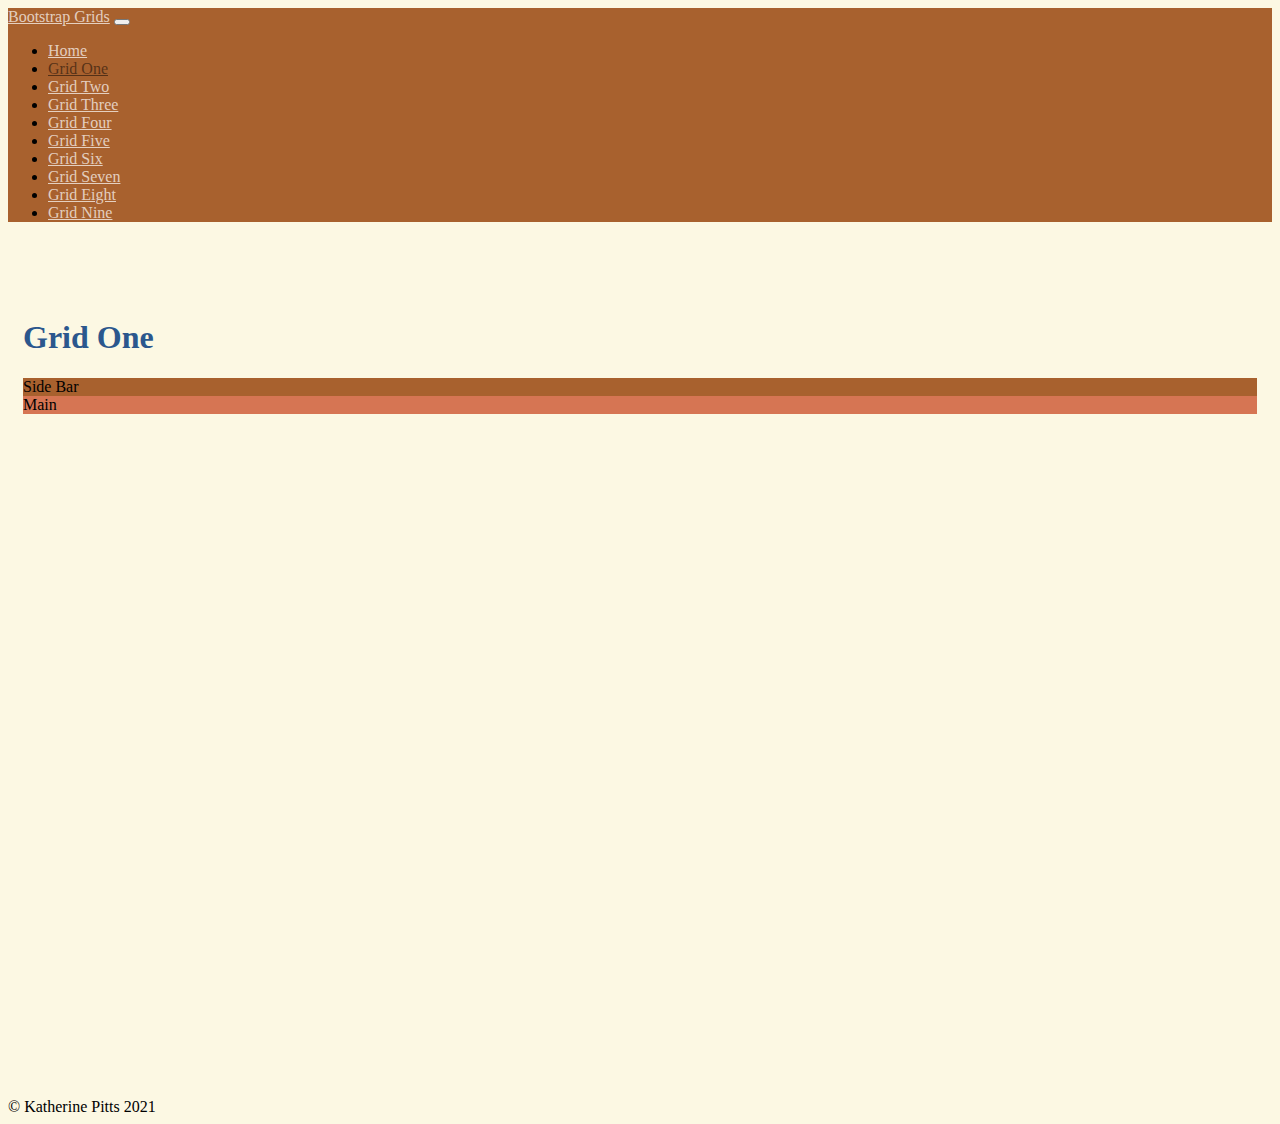
<file: grid2.html>
<!doctype html>
<html lang="en" class="h-100">

<head>
    <title>Grid Two</title>
    <!-- Required meta tags -->
    <meta charset="utf-8">
    <meta name="viewport" content="width=device-width, initial-scale=1, shrink-to-fit=no">

    <!-- Bootstrap CSS -->
    <link href="https://cdn.jsdelivr.net/npm/bootstrap@5.1.0/dist/css/bootstrap.min.css" rel="stylesheet"
        integrity="sha384-KyZXEAg3QhqLMpG8r+8fhAXLRk2vvoC2f3B09zVXn8CA5QIVfZOJ3BCsw2P0p/We" crossorigin="anonymous">

    <link rel="stylesheet" href="/css/styles.css">
</head>

<body class="d-flex flex-column h-100">
    <nav class="navbar navbar-expand-md navbarLink fixed-top bg-dark">
        <div class="container-fluid">
            <a class="navbar-brand" href="/index.html">Bootstrap Grids</a>
            <button class="navbar-toggler" type="button" data-bs-toggle="collapse" data-bs-target="#navbarCollapse"
                aria-controls="navbarCollapse" aria-expanded="false" aria-label="Toggle navigation">
                <span class="navbar-toggler-icon"></span>
            </button>
            <div class="collapse navbar-collapse" id="navbarCollapse">
                <ul class="navbar-nav me-auto mb-2 mb-md-0">
                    <li class="nav-item">
                        <a href="/index.html" class="nav-link" aria-current="page">Home</a>
                    </li>
                    <li class="nav-item">
                        <a class="nav-link active" aria-current="page" href="/grid1.html">Grid One</a>
                    </li>
                    <li class="nav-item">
                        <a class="nav-link" href="/grid2.html">Grid Two</a>
                    </li>
                    <li class="nav-item">
                        <a class="nav-link" href="/grid3.html">Grid Three</a>
                    </li>
                    <li class="nav-item">
                        <a class="nav-link" href="/grid4.html">Grid Four</a>
                    </li>
                    <li class="nav-item">
                        <a class="nav-link" aria-current="page" href="/grid5.html">Grid Five</a>
                    </li>
                    <li class="nav-item">
                        <a class="nav-link" href="/grid6.html">Grid Six</a>
                    </li>
                    <li class="nav-item">
                        <a class="nav-link" href="/grid7.html">Grid Seven</a>
                    </li>
                    <li class="nav-item">
                        <a class="nav-link" href="/grid8.html">Grid Eight</a>
                    </li>
                    <li class="nav-item">
                        <a class="nav-link" href="/grid9.html">Grid Nine</a>
                    </li>
                </ul>
            </div>
        </div>
    </nav>

    <main class="flex-shrink-0">
        <div class="container h-100 mb-1 minHeight">
            <h1 class="text-center">Grid One</h1>
            <div class="row mb-5 h-100">
                <div class="col-3 ">
                    <div class="bg-secondaryColumn text-white rounded-3 h-100 p-3">Side Bar</div>
                </div>
                <div class="col-9">
                    <div class="bg-darkColumn text-white rounded-3 h-100 p-3">Main</div>
                </div>
            </div>

        </div>
    </main>
    <footer class="footer mt-auto py-3 sticky-footer">
        <div class="container-fluid text-center">
            <span class="text-muted"><span>&copy;</span> Katherine Pitts 2021</span>
        </div>
    </footer>
    <!-- <nav class="navbar navbar-expand-md navbar-dark fixed-top bg-dark">
        <div class="container-fluid">
            <a class="navbar-brand" href="/index.html">Bootstrap Grids</a>
            <button class="navbar-toggler" type="button" data-bs-toggle="collapse" data-bs-target="#navbarCollapse"
                aria-controls="navbarCollapse" aria-expanded="false" aria-label="Toggle navigation">
                <span class="navbar-toggler-icon"></span>
            </button>
            <div class="collapse navbar-collapse" id="navbarCollapse">
                <ul class="navbar-nav me-auto mb-2 mb-md-0">
                    <li class="nav-item">
                        <a href="/index.html" class="nav-link" aria-current="page">Home</a>
                    </li>
                    <li class="nav-item">
                        <a class="nav-link" aria-current="page" href="/grid1.html">Grid One</a>
                    </li>
                    <li class="nav-item">
                        <a class="nav-link active" href="/grid2.html">Grid Two</a>
                    </li>
                    <li class="nav-item">
                        <a class="nav-link" href="/grid3.html">Grid Three</a>
                    </li>
                    <li class="nav-item">
                        <a class="nav-link" href="/grid4.html">Grid Four</a>
                    </li>
                    <li class="nav-item">
                        <a class="nav-link" aria-current="page" href="/grid5.html">Grid Five</a>
                    </li>
                    <li class="nav-item">
                        <a class="nav-link" href="/grid6.html">Grid Six</a>
                    </li>
                    <li class="nav-item">
                        <a class="nav-link" href="/grid7.html">Grid Seven</a>
                    </li>
                    <li class="nav-item">
                        <a class="nav-link" href="/grid8.html">Grid Eight</a>
                    </li>
                    <li class="nav-item">
                        <a class="nav-link" href="/grid9.html">Grid Nine</a>
                    </li>
                </ul>
            </div>
        </div>
    </nav> -->

    <!-- <main class="flex-shrink-0">
        <div class="container minHeight mb-1 h-100 mb-5">
            <h1 class="text-center">Grid Two</h1>
            <div class="row h-100 text-white">
                <div class="col-3">
                    <div class="h-100 bg-secondary p-3">Side Bar</div>
                </div>
                <div class="col-9">
                    <div class="bg-dark h-100 p-3">Main</div>
                </div>
            </div>
        </div>
    </main> -->
    <!-- <footer class="footer mt-auto py-3 bg-light sticky-footer">
        <div class="container-fluid text-center">
            <span class="text-muted"><span>&copy;</span> Katherine Pitts 2021</span>
        </div>
    </footer> -->

    <!-- Bootstrap JS -->
    <script src="https://cdn.jsdelivr.net/npm/bootstrap@5.1.0/dist/js/bootstrap.bundle.min.js"
        integrity="sha384-U1DAWAznBHeqEIlVSCgzq+c9gqGAJn5c/t99JyeKa9xxaYpSvHU5awsuZVVFIhvj" crossorigin="anonymous">
    </script>
</body>

</html>
</file>
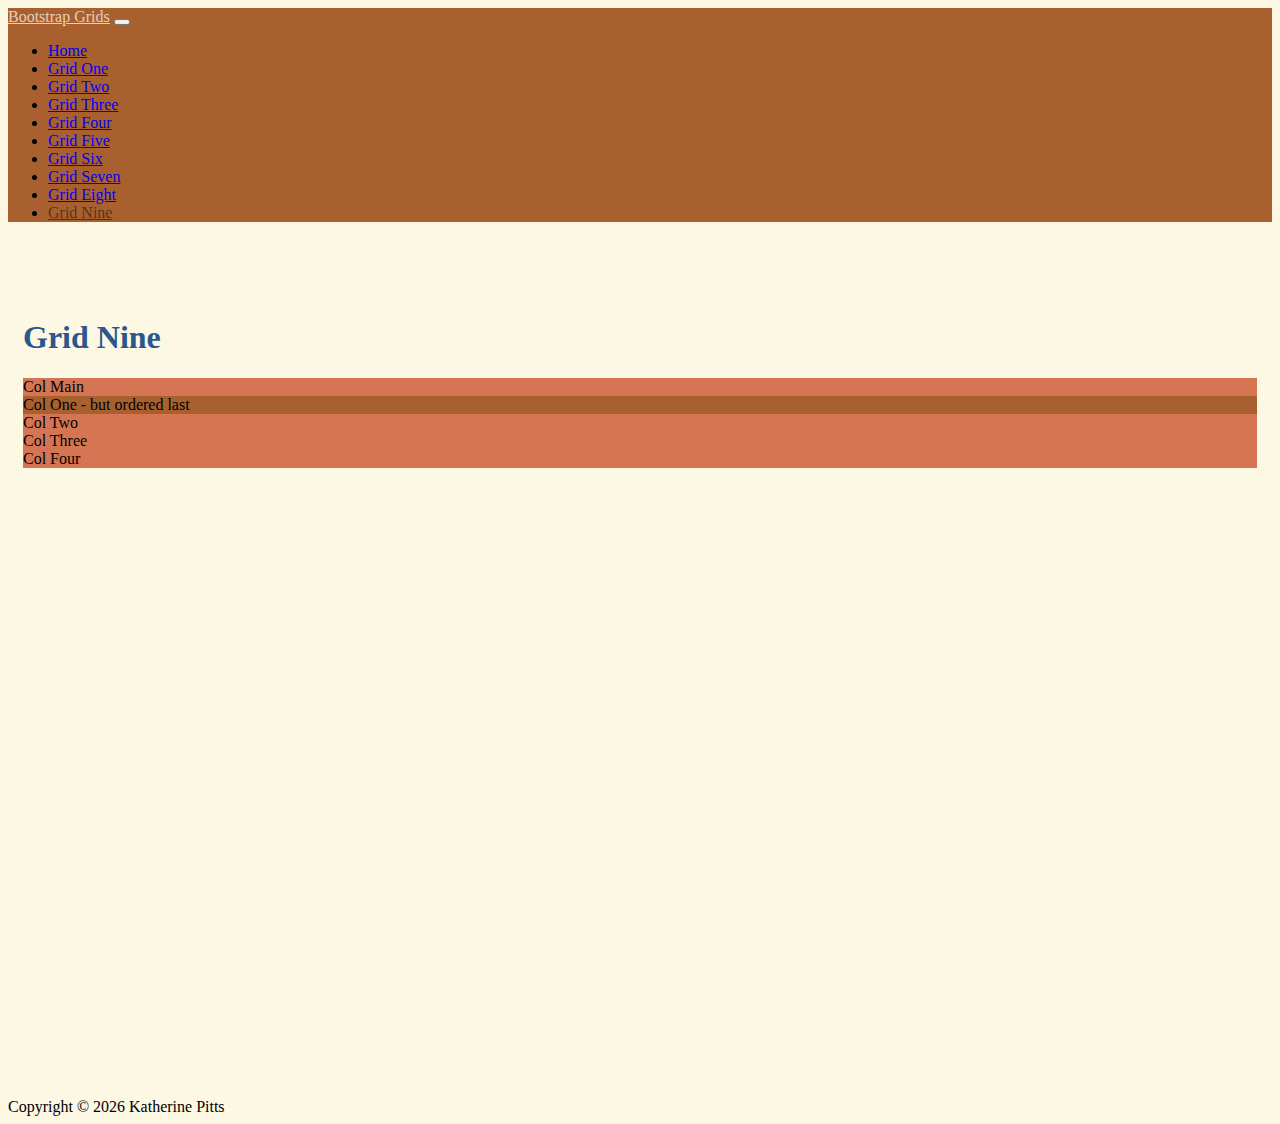
<file: grid9.html>
<!doctype html>
<html lang="en" class="h-100">

<head>
    <title>Grid Nine</title>
    <!-- Required meta tags -->
    <meta charset="utf-8">
    <meta name="viewport" content="width=device-width, initial-scale=1, shrink-to-fit=no">

    <!-- Bootstrap CSS -->
    <link href="https://cdn.jsdelivr.net/npm/bootstrap@5.1.0/dist/css/bootstrap.min.css" rel="stylesheet"
        integrity="sha384-KyZXEAg3QhqLMpG8r+8fhAXLRk2vvoC2f3B09zVXn8CA5QIVfZOJ3BCsw2P0p/We" crossorigin="anonymous">

    <link rel="stylesheet" href="/css/styles.css">
</head>

<body class="d-flex flex-column h-100">

<nav class="navbar navbar-expand-md navbar-dark fixed-top bg-dark">
    <div class="container-fluid">
        <a class="navbar-brand" href="/index.html">Bootstrap Grids</a>
        <button class="navbar-toggler" type="button" data-bs-toggle="collapse" data-bs-target="#navbarCollapse"
            aria-controls="navbarCollapse" aria-expanded="false" aria-label="Toggle navigation">
            <span class="navbar-toggler-icon"></span>
        </button>
        <div class="collapse navbar-collapse" id="navbarCollapse">
            <ul class="navbar-nav me-auto mb-2 mb-md-0">
                <li class="nav-item">
                    <a href="/index.html" class="nav-link" aria-current="page">Home</a>
                </li>
                <li class="nav-item">
                    <a class="nav-link" aria-current="page" href="/grid1.html">Grid One</a>
                </li>
                <li class="nav-item">
                    <a class="nav-link" href="/grid2.html">Grid Two</a>
                </li>
                <li class="nav-item">
                    <a class="nav-link" href="/grid3.html">Grid Three</a>
                </li>
                <li class="nav-item">
                    <a class="nav-link" href="/grid4.html">Grid Four</a>
                </li>
                <li class="nav-item">
                    <a class="nav-link" aria-current="page" href="/grid5.html">Grid Five</a>
                </li>
                <li class="nav-item">
                    <a class="nav-link" href="/grid6.html">Grid Six</a>
                </li>
                <li class="nav-item">
                    <a class="nav-link" href="/grid7.html">Grid Seven</a>
                </li>
                <li class="nav-item">
                    <a class="nav-link" href="/grid8.html">Grid Eight</a>
                </li>
                <li class="nav-item">
                    <a class="nav-link active" href="/grid9.html">Grid Nine</a>
                </li>
            </ul>
        </div>
    </div>
</nav>

<main class="flex-shrink-0">
    <div class="container-fluid minHeight h-100">
        <h1 class="text-center">Grid Nine</h1>
        <div class="row row-cols-1 row-cols-md-2 h-100 text-white">
            <div class="col-md-12 py-1">
                <div class="h-100 bg-secondary">Col Main</div>
            </div>
            <div class="col-md-3 py-1 order-last"> 
                <div class="h-100 bg-dark ">Col One - but ordered last</div>
            </div>
            <div class="col-md-3 py-1">
                <div class="h-100 bg-secondary">Col Two</div>
            </div>
            <div class="col-md-3 py-1">
                <div class="h-100 bg-secondary">Col Three</div>
            </div>
            <div class="col-md-3 py-1">
                <div class="h-100 bg-secondary">Col Four</div>
            </div>
        </div>
    </div>
 </main>
    <footer class="footer mt-auto py-3 sticky-footer">
        <div class="container-fluid text-center">
            <span class="text-muted" id="Copyright"><section id="year"></section><script>
                document.getElementById("Copyright").innerHTML = `Copyright &copy;&nbsp;${new Date().getFullYear()} Katherine Pitts`
                </script></span>
        </div>
    </footer>
    <!-- Bootstrap JS -->
    <script src="https://cdn.jsdelivr.net/npm/bootstrap@5.1.0/dist/js/bootstrap.bundle.min.js"
        integrity="sha384-U1DAWAznBHeqEIlVSCgzq+c9gqGAJn5c/t99JyeKa9xxaYpSvHU5awsuZVVFIhvj" crossorigin="anonymous">
    </script>
</body>

</html>
</file>
<file: css/styles.css>
:root{
    --activeLink: rgba(0,0,0,0.5);
    --bgColor: #151e29;
    --bgColorTwo: #2b578d;
    --navbarBg:#d67553;
    --navLink: rgba(255,255,255,0.7);
}
body, footer{
    background-color:#fcf8e3;
}
main>.container {
    padding: 60px 15px 0;
    margin-bottom: 5rem;
}
main>.container-fluid {
    padding: 60px 15px 0;
    margin-bottom: 5rem;
}
.sticky-nav {
    position: fixed;
    left: 0;
    bottom: 0;
    width: 100%;
}
.bg-secondaryColumn{
    background-color: #a8612e;
}
.bg-darkColumn{
    background-color:#d67553;
}
h1{
    color: var(--bgColorTwo);
}
.bg-dark{
    background-color: #a8612e!important;
}
.bg-secondary{
    background-color: #d67553!important;
}
.navbarLink .nav-item a, .navbar-brand {
    color: var(--navLink);
}
.navbarLink .nav-item a:hover, .navbar-brand:hover{
    color: rgba(0,0,0,0.5);
}
.nav-item a.active {
    color: var(--activeLink);
}

.heroText{
font-family:modesto-open-shadow, sans-serif;
font-weight: 500;
color: #2b578d;
}
.minHeight{
    min-height: 80vh;
}
.bgImage{
    background-image: url('/img/digitalOrange.svg');
    background-repeat: none;
    background-size: cover;
    background-position: center;
    background-attachment: fixed;
}
</file>
